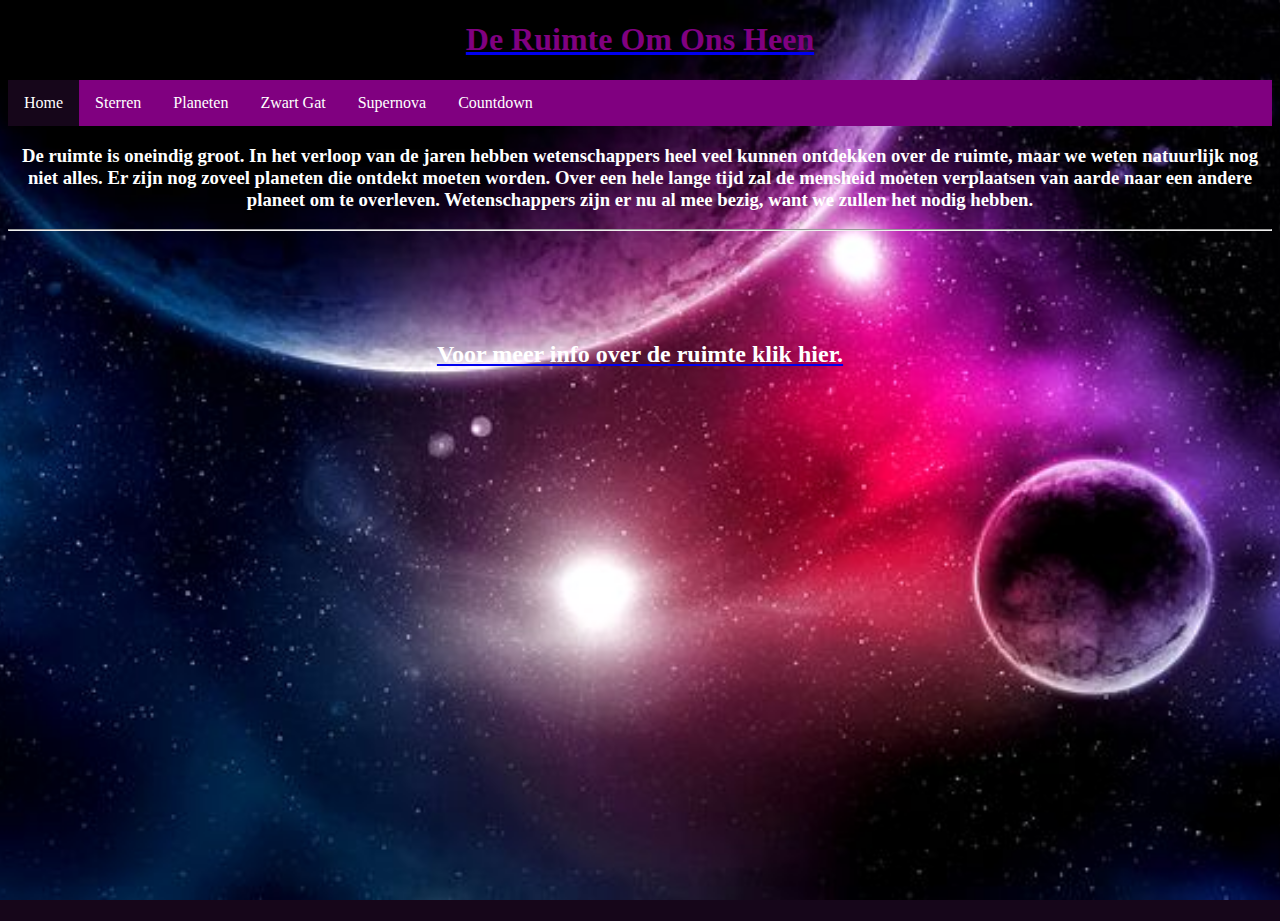
<file: index.html>
<!DOCTYPE html>

<html>

    <head>
        <link rel="stylesheet" href="style.css">
       <style>
       </style> 
    </head>
    
    <body class="bg"> 
        <a href="https://www.youtube.com/watch?v=dQw4w9WgXcQ"><h1 id="Rick">De Ruimte Om Ons Heen</h1></a>
        <nav>
            <ul>
                <li><a class="active" href="index.html">Home</a></li>
                <li><a href="Sterren.html">Sterren</a></li>
                <li><a href="Planeten.html">Planeten</a></li>
                <li><a href="Zwart Gat.html">Zwart Gat</a></li>
                <li><a href="Supernova.html">Supernova</a></li>
                <li><a href="countdown.html">Countdown</a></li>
            </ul>
        </nav>
        <h3>De ruimte is oneindig groot. In het verloop van de jaren hebben wetenschappers heel veel kunnen ontdekken over de ruimte, maar we weten natuurlijk nog niet alles. Er zijn nog zoveel planeten die ontdekt moeten worden. Over een hele lange tijd zal de mensheid moeten verplaatsen van aarde naar een andere planeet om te overleven. Wetenschappers zijn er nu al mee bezig, want we zullen het nodig hebben.</h3>
        <footer><hr></footer><br></br>
        <a href="https://nl.wikipedia.org/wiki/Ruimte_(astronomie)"><br></br>
        <h2 id="meer">Voor meer info over de ruimte klik hier.</h2>
    </body>

</html>
</file>
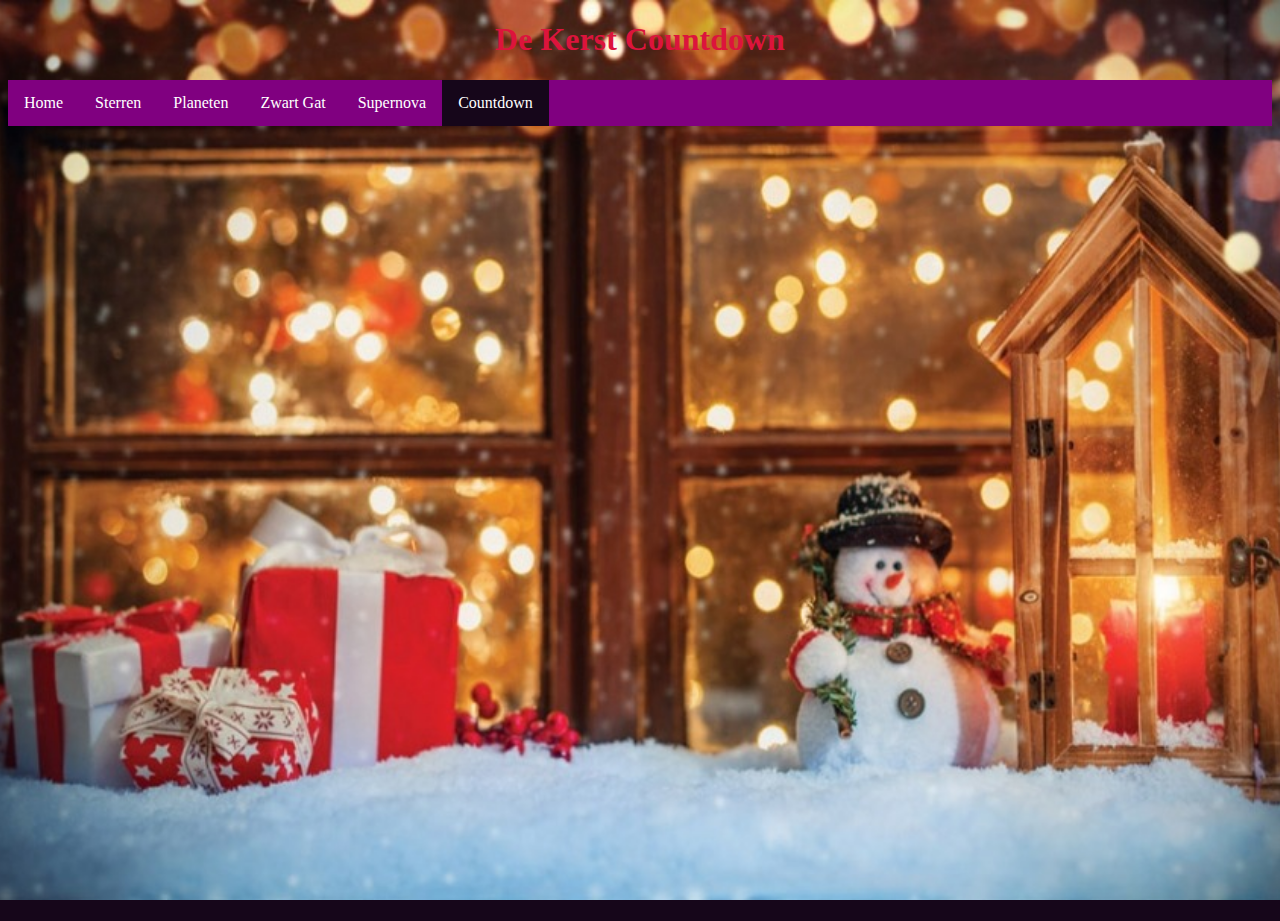
<file: countdown.html>
<!DOCTYPE html>

<html>

    <head>
        <link rel="stylesheet" href="style.css">
       <style>
       </style> 
    </head>
    
    <body class="Kerst"> 
    <main>
        <header>
            <h1 id="Kerst_titel">De Kerst Countdown</h1>
        </header>
        <nav>
            <ul>
                <li><a href="index.html">Home</a></li>
                <li><a href="Sterren.html">Sterren</a></li>
                <li><a href="Planeten.html">Planeten</a></li>
                <li><a href="Zwart Gat.html">Zwart Gat</a></li>
                <li><a href="Supernova.html">Supernova</a></li>
                <li><a class="active" href="countdown.html">Countdown</a></li>
            </ul>
        </nav>

<p id="countdown"></p>

<script>
var countDownDate = new Date("Dec 25, 2021").getTime();

var x = setInterval(function() {

  var now = new Date().getTime();

  var distance = countDownDate - now;

  var days = Math.floor(distance / (1000 * 60 * 60 * 24));
  var hours = Math.floor((distance % (1000 * 60 * 60 * 24)) / (1000 * 60 * 60));
  var minutes = Math.floor((distance % (1000 * 60 * 60)) / (1000 * 60));
  var seconds = Math.floor((distance % (1000 * 60)) / 1000);

  document.getElementById("countdown").innerHTML = days + "d " + hours + "h "
  + minutes + "m " + seconds + "s ";

  if (distance < 0) {
    clearInterval(x);
    document.getElementById("countdown").innerHTML = "Happy Christmas Everyone!";
  }
}, 1000);
</script>

    </main>
    </body>

</html>
</file>
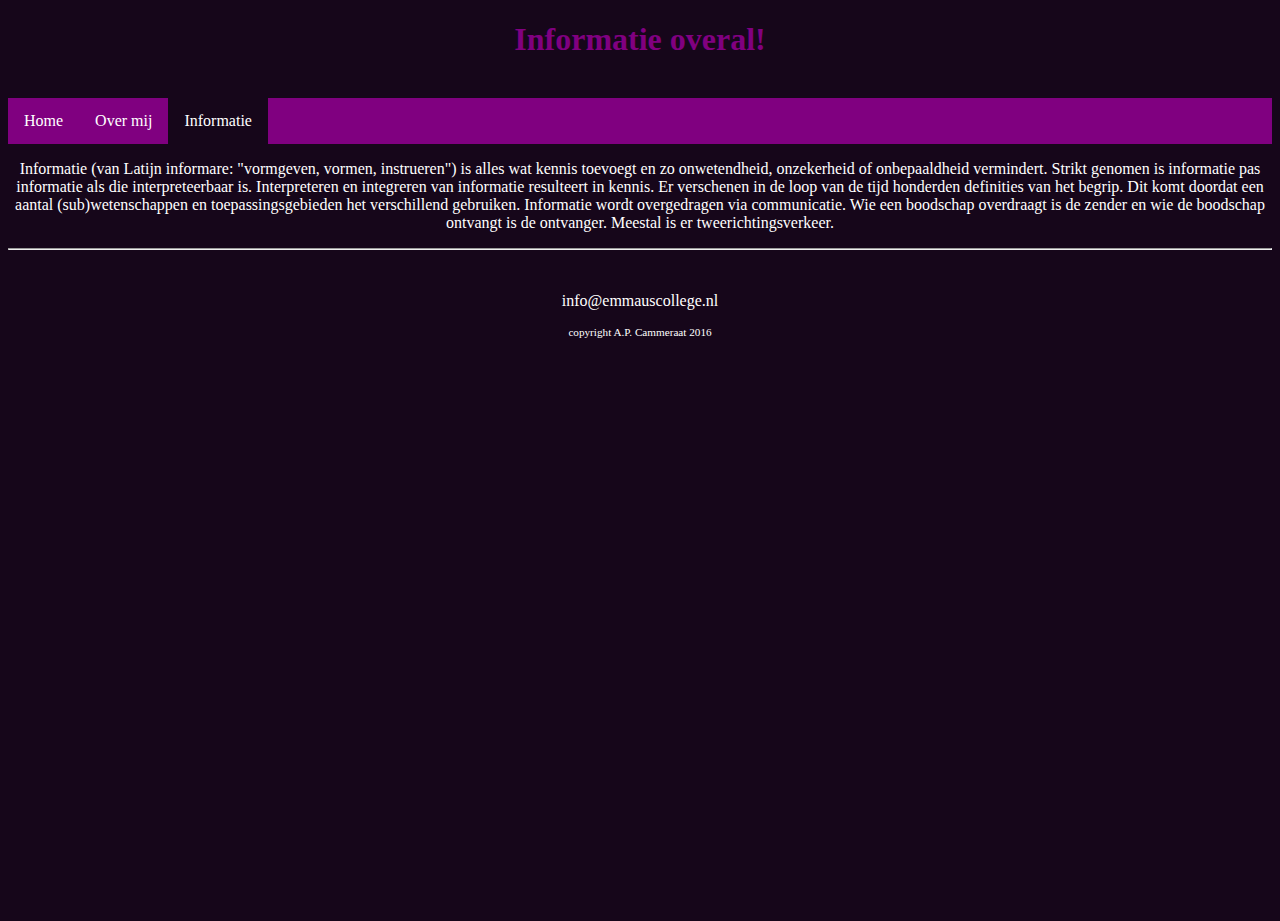
<file: info.html>
<!DOCTYPE html>

<html>

    <head>
        <link rel="stylesheet" href="style.css">
        <title>Dit is een eenvoudige website</title>
    </head>
    
    <body>
        <main>
            <header>
                <h1>Informatie overal!</h1>
                <br>
            </header>
            
            <nav>
                <ul>
                    <li><a href="index.html">Home</a></li>
                    <li><a href="overmij.html">Over mij</a></li>
                    <li><a class="active" href="info.html">Informatie</a></li>
                </ul>
            </nav>
            
            
            <article>
                <p>Informatie (van Latijn informare: "vormgeven, vormen, instrueren") is alles wat kennis toevoegt en zo onwetendheid, onzekerheid of onbepaaldheid vermindert. Strikt genomen is informatie pas informatie als die interpreteerbaar is. Interpreteren en integreren van informatie resulteert in kennis. Er verschenen in de loop van de tijd honderden definities van het begrip. Dit komt doordat een aantal (sub)wetenschappen en toepassingsgebieden het verschillend gebruiken. Informatie wordt overgedragen via communicatie. Wie een boodschap overdraagt is de zender en wie de boodschap ontvangt is de ontvanger. Meestal is er tweerichtingsverkeer.</p>
            </article>
        
            <footer>
                <hr/>
                <br>
                <p>info@emmauscollege.nl</p>
                <p class="smalltext">copyright A.P. Cammeraat 2016</p>
                <br>
            </footer>
        
        </main>
    
    </body>

</html>
</file>
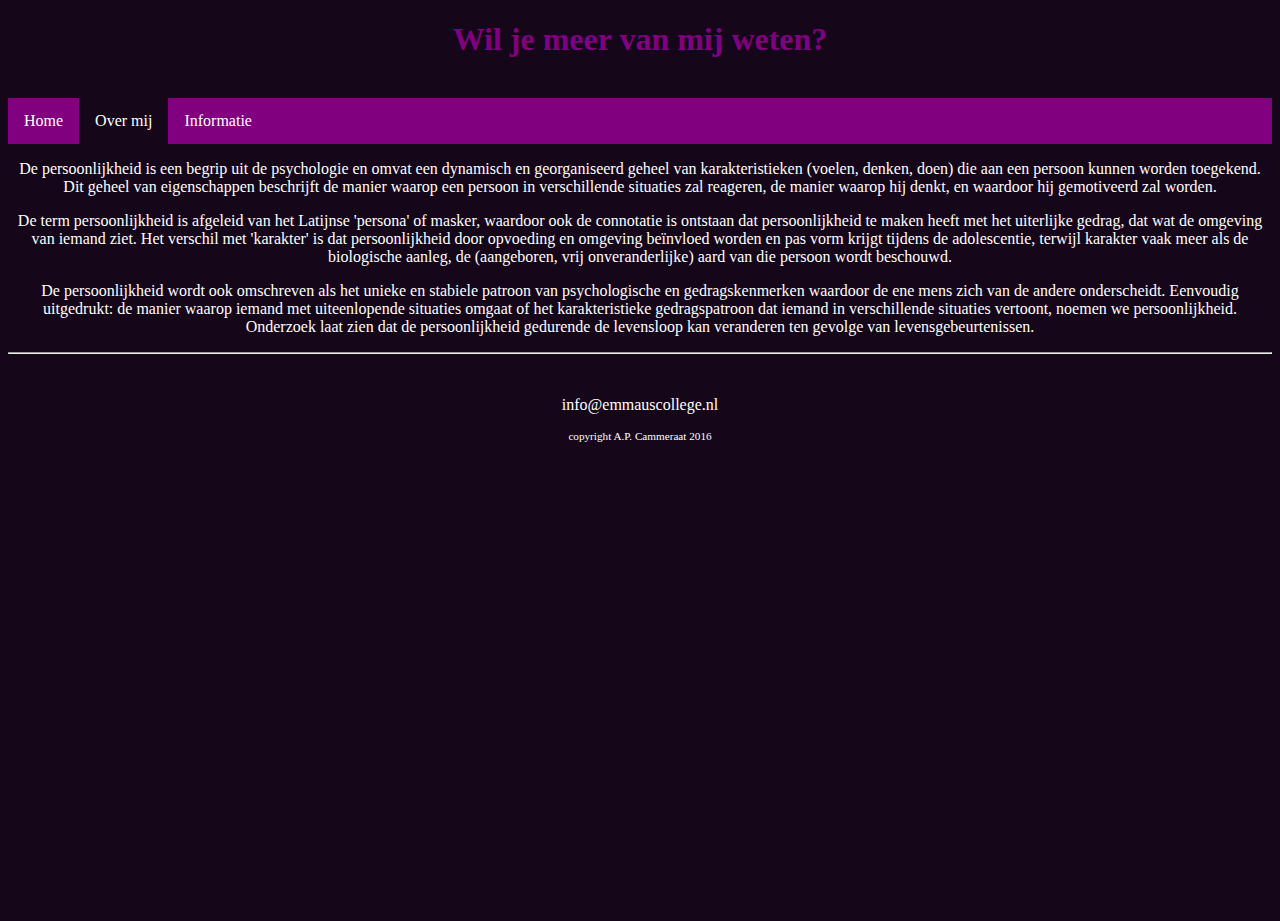
<file: overmij.html>
<!DOCTYPE html>

<html>

    <head>
        <link rel="stylesheet" href="style.css" />
        <title>Informatie over mij</title>
        <meta charset="utf-8" />
    </head>
    
    <body>
        <main>
            <header>
                <h1>Wil je meer van mij weten?</h1>
                <br>
            </header>
            
            <nav>
                <ul>
                    <li><a href="index.html">Home</a></li>
                    <li><a class="active" href="overmij.html">Over mij</a></li>
                    <li><a href="info.html">Informatie</a></li>
                </ul>
            </nav>
            
            
            <article>
                <p>De persoonlijkheid is een begrip uit de psychologie en omvat een dynamisch en georganiseerd geheel van karakteristieken (voelen, denken, doen) die aan een persoon kunnen worden toegekend. Dit geheel van eigenschappen beschrijft de manier waarop een persoon in verschillende situaties zal reageren, de manier waarop hij denkt, en waardoor hij gemotiveerd zal worden.</p>
                <p>De term persoonlijkheid is afgeleid van het Latijnse 'persona' of masker, waardoor ook de connotatie is ontstaan dat persoonlijkheid te maken heeft met het uiterlijke gedrag, dat wat de omgeving van iemand ziet. Het verschil met 'karakter' is dat persoonlijkheid door opvoeding en omgeving beïnvloed worden en pas vorm krijgt tijdens de adolescentie, terwijl karakter vaak meer als de biologische aanleg, de (aangeboren, vrij onveranderlijke) aard van die persoon wordt beschouwd.</p>
                <p>De persoonlijkheid wordt ook omschreven als het unieke en stabiele patroon van psychologische en gedragskenmerken waardoor de ene mens zich van de andere onderscheidt. Eenvoudig uitgedrukt: de manier waarop iemand met uiteenlopende situaties omgaat of het karakteristieke gedragspatroon dat iemand in verschillende situaties vertoont, noemen we persoonlijkheid. Onderzoek laat zien dat de persoonlijkheid gedurende de levensloop kan veranderen ten gevolge van levensgebeurtenissen.</p>
            </article>
        
            <footer>
                <hr/>
                <br>
                <p>info@emmauscollege.nl</p>
                <p class="smalltext">copyright A.P. Cammeraat 2016</p>
                <br>
            </footer>
        
        </main>
    
    </body>

</html>
</file>
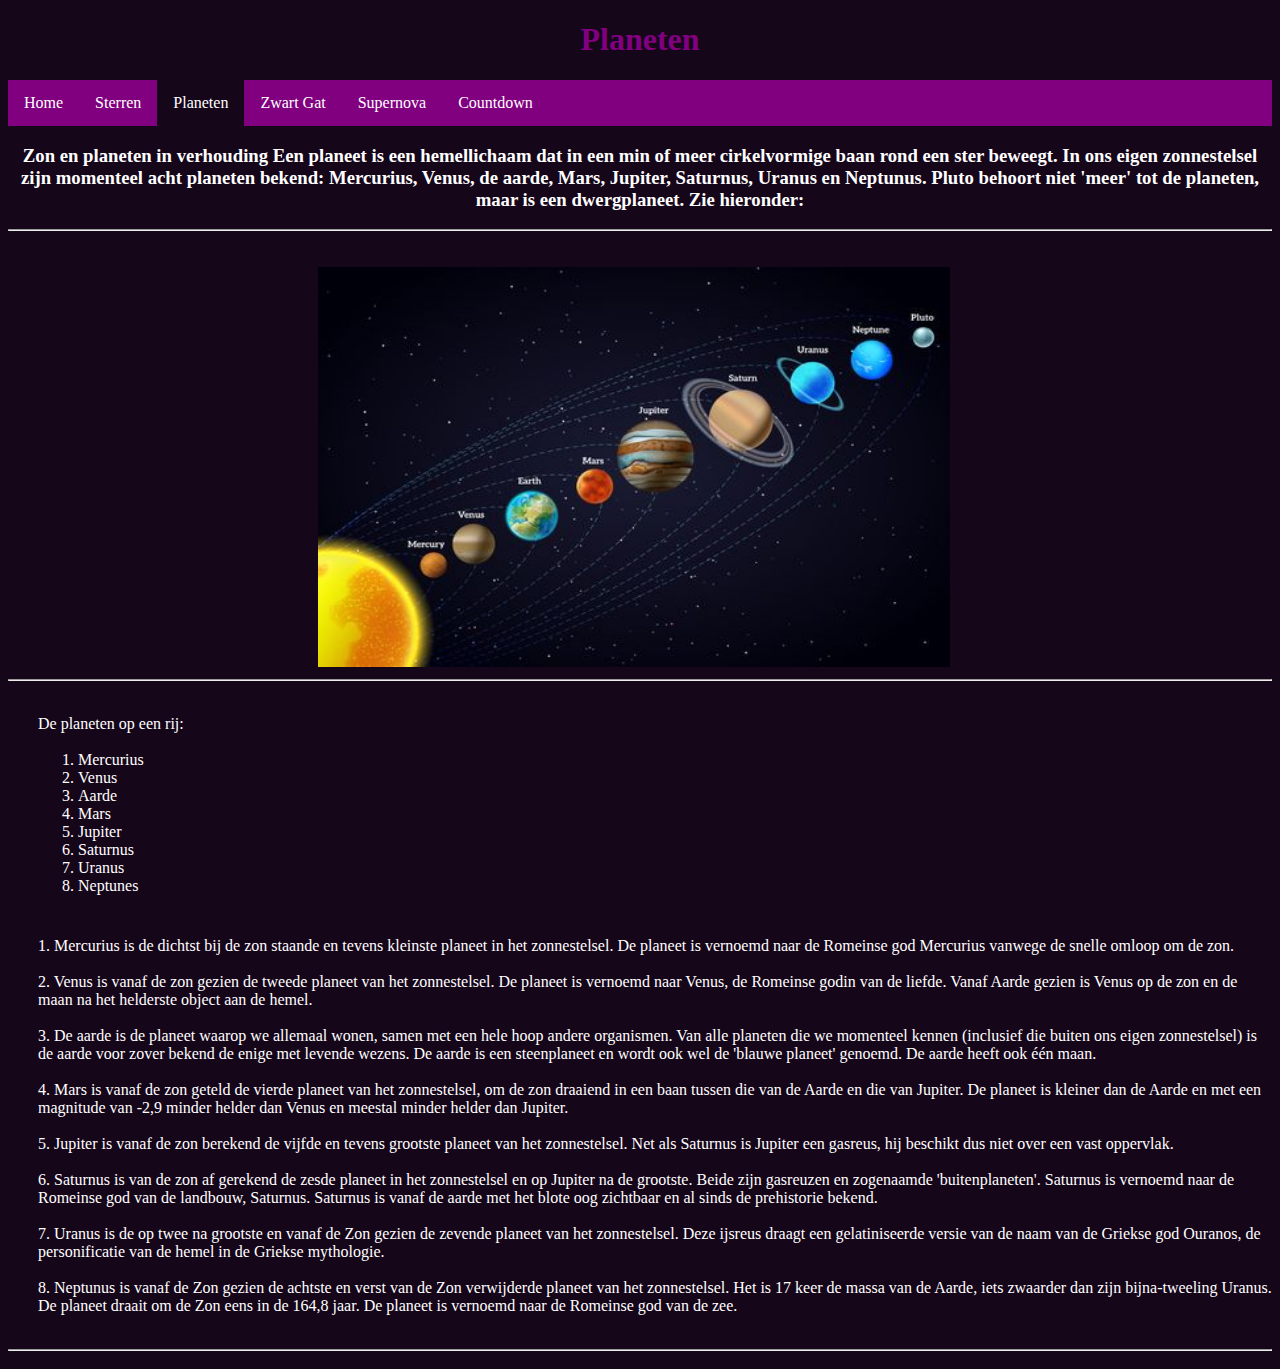
<file: Planeten.html>
<!DOCTYPE html>

<html>

    <head>
        <link rel="stylesheet" href="style.css" />
    </head>
    
    <body>
        <main>
            <header>
                <h1>Planeten</h1>
            </header>
            
            <nav>
                <ul>
                    <li><a href="index.html">Home</a></li>
                    <li><a href="Sterren.html">Sterren</a></li>
                    <li><a class="active" href="Planeten.html">Planeten</a></li>
                    <li><a href="Zwart Gat.html">Zwart Gat</a></li>
                    <li><a href="Supernova.html">Supernova</a></li>
                    <li><a href="countdown.html">Countdown</a></li>
                </ul>
            </nav>
            
            <article>
                <h3>

                    Zon en planeten in verhouding
                    Een planeet is een hemellichaam dat in een min of meer cirkelvormige baan rond een ster beweegt.
                    
                    In ons eigen zonnestelsel zijn momenteel acht planeten bekend: Mercurius, Venus, de aarde, Mars, Jupiter, Saturnus, Uranus en Neptunus. Pluto behoort niet 'meer' tot de planeten, maar is een dwergplaneet. Zie hieronder:</h3>
            </article>
        
            <footer>
                <hr/>
                <br>
            </footer>
             <img id="planeet" src="planten.jpg">
             <footer><hr/></footer>
             <p id="zijkant">De planeten op een rij:</p><br><br>
                 <ol id="lijstje">
                     <li>Mercurius</li>
                     <li>Venus</li>
                     <li>Aarde</li>
                     <li>Mars</li>
                     <li>Jupiter</li>
                     <li>Saturnus</li>
                     <li>Uranus</li>
                     <li>Neptunes</li>
                 </ol><br><br><br>

             <p id="niet-zij">1. Mercurius is de dichtst bij de zon staande en tevens kleinste planeet in het zonnestelsel. De planeet is vernoemd naar de Romeinse god Mercurius vanwege de snelle omloop om de zon.<br><br>
             2. Venus is vanaf de zon gezien de tweede planeet van het zonnestelsel. De planeet is vernoemd naar Venus, de Romeinse godin van de liefde. Vanaf Aarde gezien is Venus op de zon en de maan na het helderste object aan de hemel.<br><br>
             3. De aarde is de planeet waarop we allemaal wonen, samen met een hele hoop andere organismen. Van alle planeten die we momenteel kennen (inclusief die buiten ons eigen zonnestelsel) is de aarde voor zover bekend de enige met levende wezens. De aarde is een steenplaneet en wordt ook wel de 'blauwe planeet' genoemd. De aarde heeft ook één maan.<br><br>
             4. Mars is vanaf de zon geteld de vierde planeet van het zonnestelsel, om de zon draaiend in een baan tussen die van de Aarde en die van Jupiter. De planeet is kleiner dan de Aarde en met een magnitude van -2,9 minder helder dan Venus en meestal minder helder dan Jupiter.<br><br>
             5. Jupiter is vanaf de zon berekend de vijfde en tevens grootste planeet van het zonnestelsel. Net als Saturnus is Jupiter een gasreus, hij beschikt dus niet over een vast oppervlak.<br><br>
             6. Saturnus is van de zon af gerekend de zesde planeet in het zonnestelsel en op Jupiter na de grootste. Beide zijn gasreuzen en zogenaamde 'buitenplaneten'. Saturnus is vernoemd naar de Romeinse god van de landbouw, Saturnus. Saturnus is vanaf de aarde met het blote oog zichtbaar en al sinds de prehistorie bekend.<br><br>
             7. Uranus is de op twee na grootste en vanaf de Zon gezien de zevende planeet van het zonnestelsel. Deze ijsreus draagt een gelatiniseerde versie van de naam van de Griekse god Ouranos, de personificatie van de hemel in de Griekse mythologie.<br><br>
             8. Neptunus is vanaf de Zon gezien de achtste en verst van de Zon verwijderde planeet van het zonnestelsel. Het is 17 keer de massa van de Aarde, iets zwaarder dan zijn bijna-tweeling Uranus. De planeet draait om de Zon eens in de 164,8 jaar. De planeet is vernoemd naar de Romeinse god van de zee.<br><br>
            </p>
            <footer><hr/></footer>
        </main>
    
    </body>

</html>
</file>
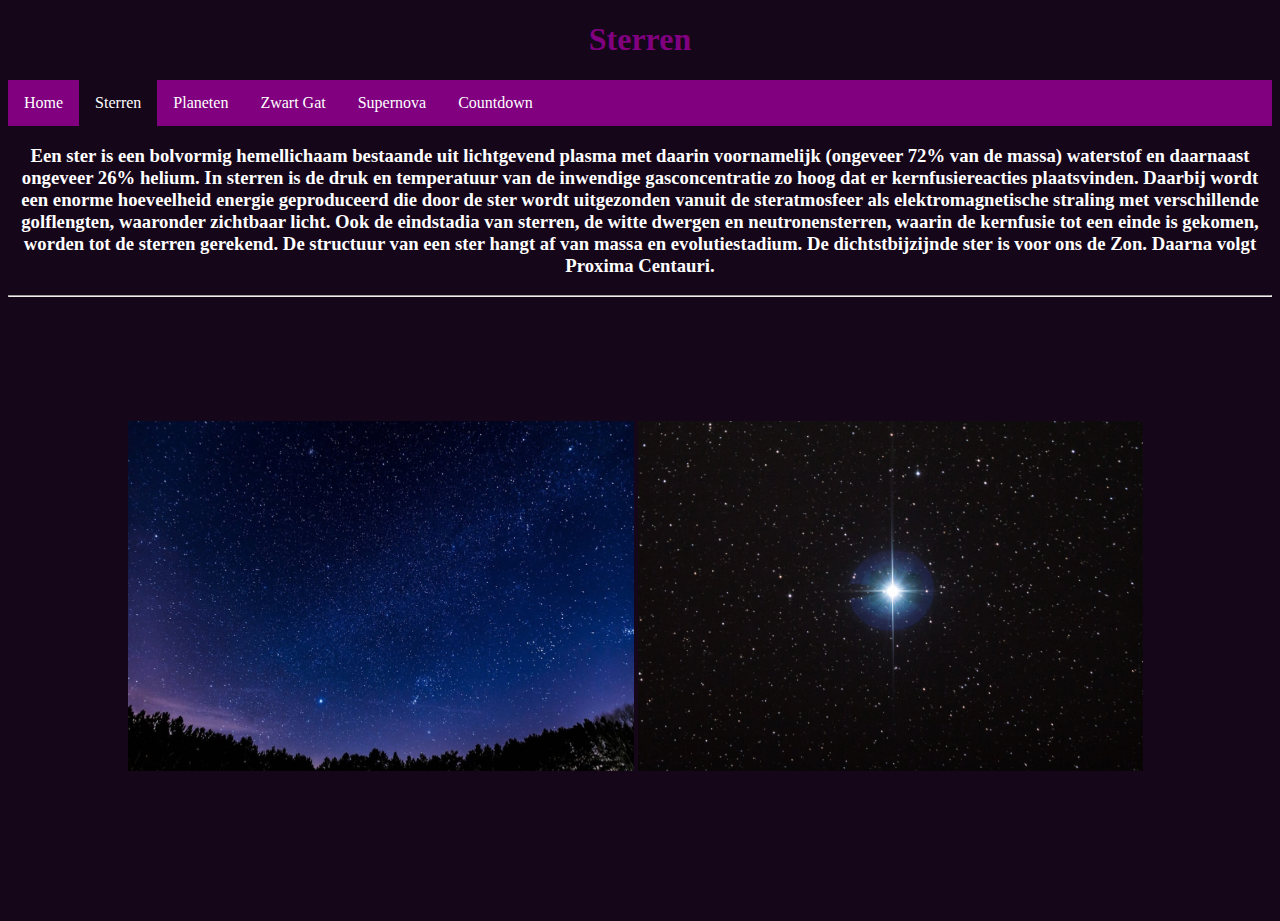
<file: Sterren.html>
<!DOCTYPE html>

<html>

    <head>
        <link rel="stylesheet" href="style.css">
        <title>Dit is een eenvoudige website</title>
    </head>
    
    <body>
        <main>
            <header>
                <h1>Sterren</h1>
            </header>

            <nav>
                <ul>
                    <li><a href="index.html">Home</a></li>
                    <li><a class="active" href="Sterren.html">Sterren</a></li>
                    <li><a href="Planeten.html">Planeten</a></li>
                    <li><a href="Zwart Gat.html">Zwart Gat</a></li>
                    <li><a href="Supernova.html">Supernova</a></li>
                    <li><a href="countdown.html">Countdown</a></li>
                </ul>
            </nav>
            
            <article>
                <h3>Een ster is een bolvormig hemellichaam bestaande uit lichtgevend plasma met daarin voornamelijk (ongeveer 72% van de massa) waterstof en daarnaast ongeveer 26% helium. In sterren is de druk en temperatuur van de inwendige gasconcentratie zo hoog dat er kernfusiereacties plaatsvinden. Daarbij wordt een enorme hoeveelheid energie geproduceerd die door de ster wordt uitgezonden vanuit de steratmosfeer als elektromagnetische straling met verschillende golflengten, waaronder zichtbaar licht. Ook de eindstadia van sterren, de witte dwergen en neutronensterren, waarin de kernfusie tot een einde is gekomen, worden tot de sterren gerekend. De structuur van een ster hangt af van massa en evolutiestadium.

                    De dichtstbijzijnde ster is voor ons de Zon. Daarna volgt Proxima Centauri.</h3>
            </article>
        
            <footer>
                <hr/>
                <br>
                
                <br>
            </footer>
            <img class="left" src="sterrenhemel.jpg__1440x855.0_q85_crop_upscale.jpg"> <img class="right" src="ster.jpg">
        </main>
    
    </body>

</html>
</file>
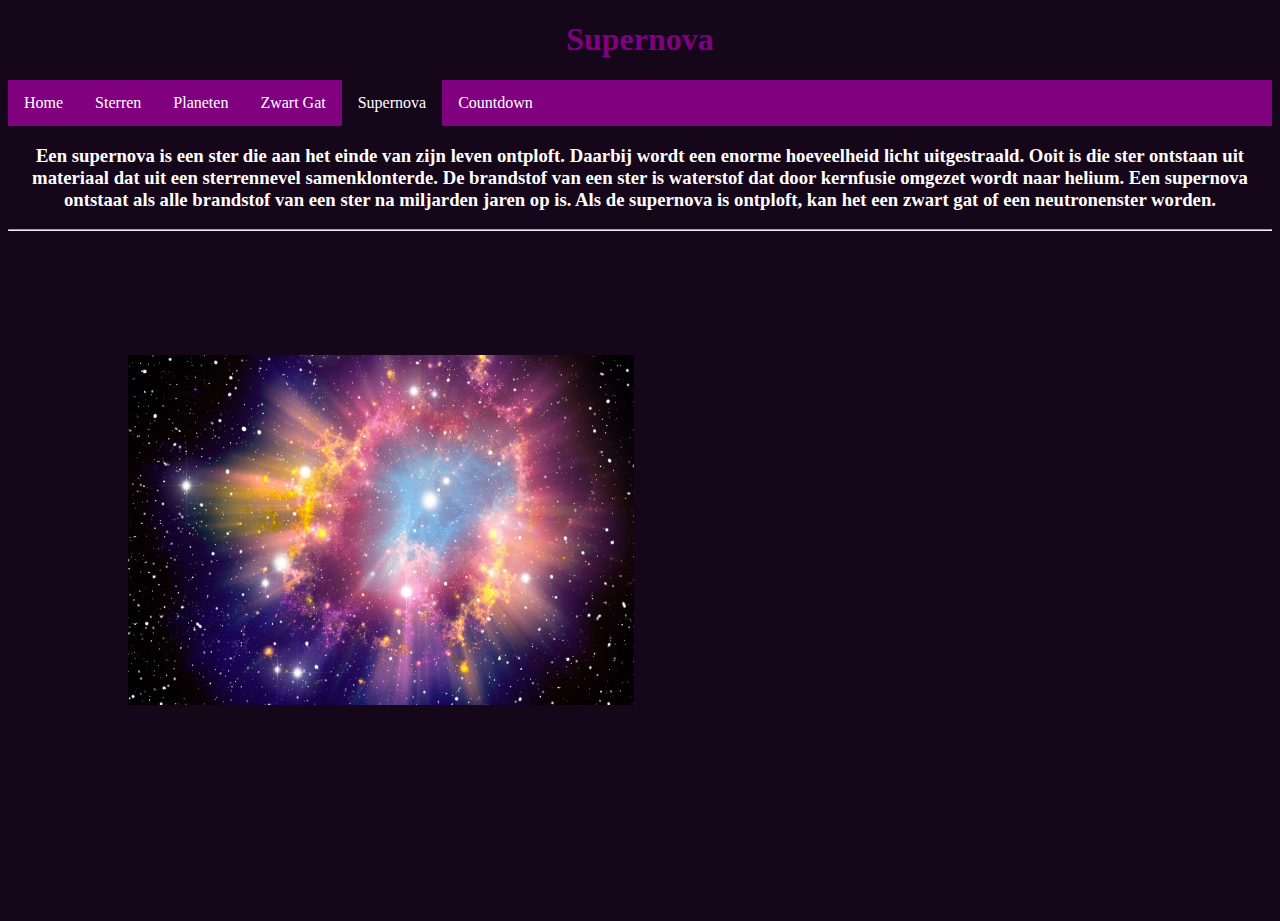
<file: Supernova.html>
<!DOCTYPE html>

<html>

    <head>
        <link rel="stylesheet" href="style.css">
        <title>Dit is een eenvoudige website</title>
    </head>
    
    <body>
        <main>
            <header>
                <h1>Supernova</h1>
            </header>

            <nav>
                <ul>
                    <li><a href="index.html">Home</a></li>
                    <li><a href="Sterren.html">Sterren</a></li>
                    <li><a href="Planeten.html">Planeten</a></li>
                    <li><a href="Zwart Gat.html">Zwart Gat</a></li>
                    <li><a class="active" href="Supernova.html">Supernova</a></li>
                    <li><a href="countdown.html">Countdown</a></li>
                </ul>
            </nav>
            
            <article>
                <h3>
                    Een supernova is een ster die aan het einde van zijn leven ontploft. Daarbij wordt een enorme hoeveelheid licht uitgestraald. Ooit is die ster ontstaan uit materiaal dat uit een sterrennevel samenklonterde. De brandstof van een ster is waterstof dat door kernfusie omgezet wordt naar helium. Een supernova ontstaat als alle brandstof van een ster na miljarden jaren op is. Als de supernova is ontploft, kan het een zwart gat of een neutronenster worden.</h3>
            </article>
        
            <footer>
                <hr/>
                <br>

                <br>
            </footer>
            <img class="left" src="super.jpg"> <iframe class="right" src="https://www.youtube.com/embed/aysiMbgml5g" title="YouTube video player" allow="accelerometer; autoplay; clipboard-write; encrypted-media; gyroscope; picture-in-picture" allowfullscreen></iframe>
        </main>
    
    </body>

</html>
</file>
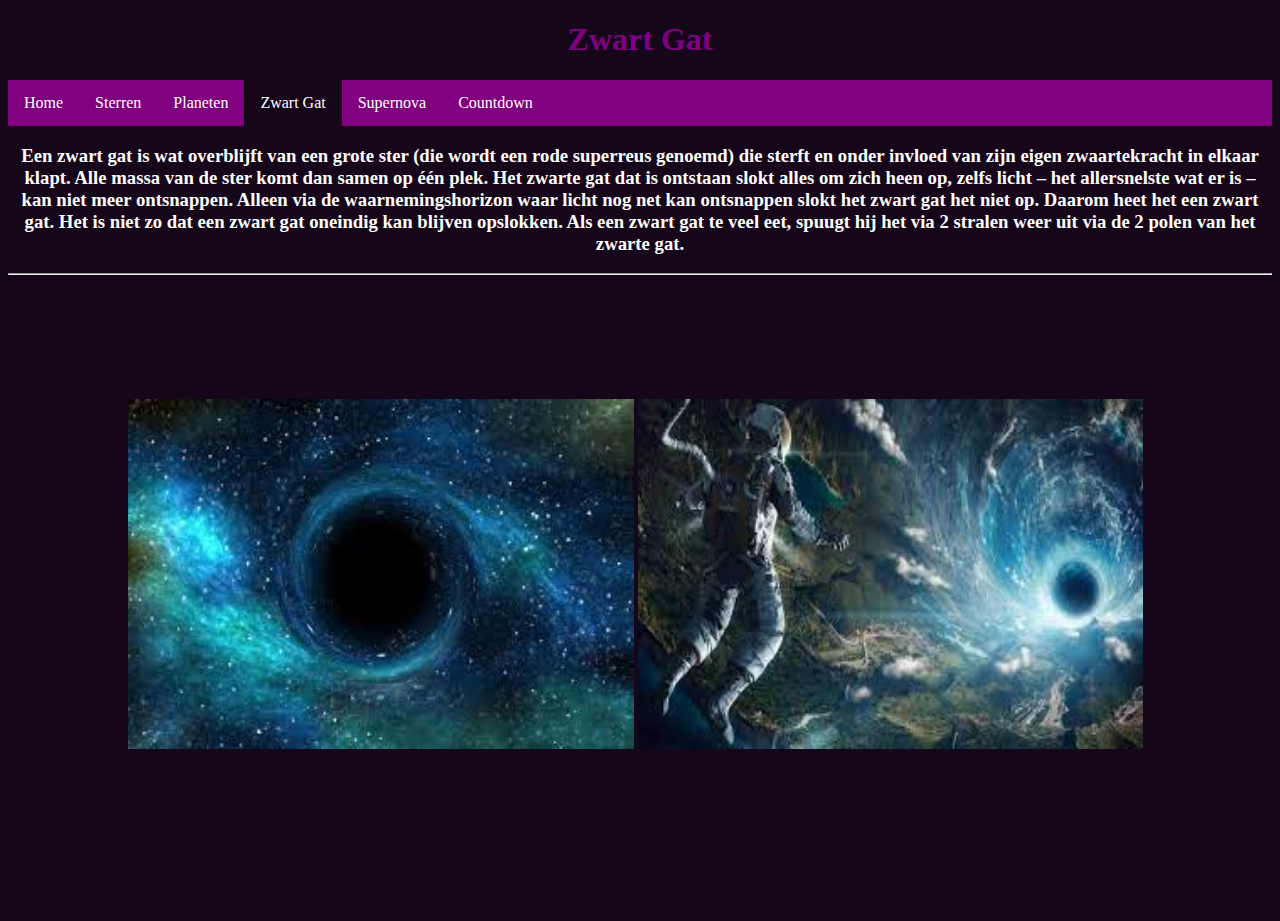
<file: Zwart Gat.html>
<!DOCTYPE html>

<html>

    <head>
        <link rel="stylesheet" href="style.css">
        <title>Dit is een eenvoudige website</title>
    </head>
    
    <body>
        <main>
            <header>
                <h1>Zwart Gat</h1>
            </header>
            
            <nav>
                <ul>
                    <li><a href="index.html">Home</a></li>
                    <li><a href="Sterren.html">Sterren</a></li>
                    <li><a href="Planeten.html">Planeten</a></li>
                    <li><a class="active" href="Zwart Gat.html">Zwart Gat</a></li>
                    <li><a href="Supernova.html">Supernova</a></li>
                    <li><a href="countdown.html">Countdown</a></li>
                </ul>
            </nav>
            
            <article>
                <h3>Een zwart gat is wat overblijft van een grote ster (die wordt een rode superreus genoemd) die sterft en onder invloed van zijn eigen zwaartekracht in elkaar klapt. Alle massa van de ster komt dan samen op één plek. Het zwarte gat dat is ontstaan slokt alles om zich heen op, zelfs licht – het allersnelste wat er is – kan niet meer ontsnappen. Alleen via de waarnemingshorizon waar licht nog net kan ontsnappen slokt het zwart gat het niet op. Daarom heet het een zwart gat. Het is niet zo dat een zwart gat oneindig kan blijven opslokken. Als een zwart gat te veel eet, spuugt hij het via 2 stralen weer uit via de 2 polen van het zwarte gat.</h3>
            </article>
        
            <footer>
                <hr/>
                <br>

                <br>
            </footer>
            <img class="left" src="zwart gaat.jpg"> <img class="right" src="zuig.jpg">
        </main>
    
    </body>

</html>
</file>
<file: style.css>
body, html {
    height: 100%;
  }
  
  .bg { 
    background-image: url("694.jpg");
    height: 100%; 
    background-position: center;
    background-repeat: no-repeat;
    background-size: cover;
  }

#Space {
    height: 400px;
text-align:center;
margin-left: 310px;
width: 50%;

}
h3 {
    text-align: center;
}
main {
    margin: 0 auto;
    position: relative;
}


article {
    text-align: justify;
}


header {
    color: skyblue;
    text-align: center;
}


footer {
    text-align: center;
    padding-bottom: 10px;
}

img.zweefLinks {
    float: left;
    margin-right: 15px;
}

.smalltext {
    font-size: 0.7em;
}



a:hover {
    text-decoration: underline;
}

nav ul {
    list-style-type: none;
    margin:auto;
    padding: 0;
    background-color:purple;
    overflow: hidden;
}

nav ul li {
    float: left;
}

nav li a {
    display: block;
    color: white;
    text-align: center;
    padding: 14px 16px;
    text-decoration: none;
}

nav li a:hover {
    background-color:rgb(22, 6, 26);
}

nav li a.active {
    background-color:rgb(22, 6, 26);
}

h1 {
    color:purple;
    text-align: center;
}

body {
    background-color: rgb(22, 6, 26);
color:white; 
}

#planeet {
    height: 400px;
    text-align: center;
    margin-left: 310px;
    width: 50%;
}
#zijkant {
float:left;
margin-left: 30px;
}

#lijstje{
 height: 100px;
 margin-left: 30px;
}
p {
    text-align: center;
    color:white;
}
#meer {
    text-align: center ;
    color: white;
}
#niet-zij {
    text-align: left;
    margin-left: 30px;
}
#countdown {
    height: 400px;
    font-size: 150px;
    color:crimson;
}
.Kerst { 
    background-image: url("KErst.jpg");
    height: 100%; 
    background-position: center;
    background-repeat: no-repeat;
    background-size: cover;
  }
  #Kerst_titel {
      color:crimson;
  }

  .left {
    width: 40%;
    height: 350px;
    margin-left: 120px;
  }
  .right {
    width: 40%;
    height: 350px;
    margin-right: 120px;
    margin-top: 70px;
    border: 0px;
  }

  nav li a.Cmas {
    background-color:red;
}

nav ul#Cmas {
    list-style-type: none;
    margin:auto;
    padding: 0;
    background-color:crimson;
    overflow: hidden;
}
</file>
